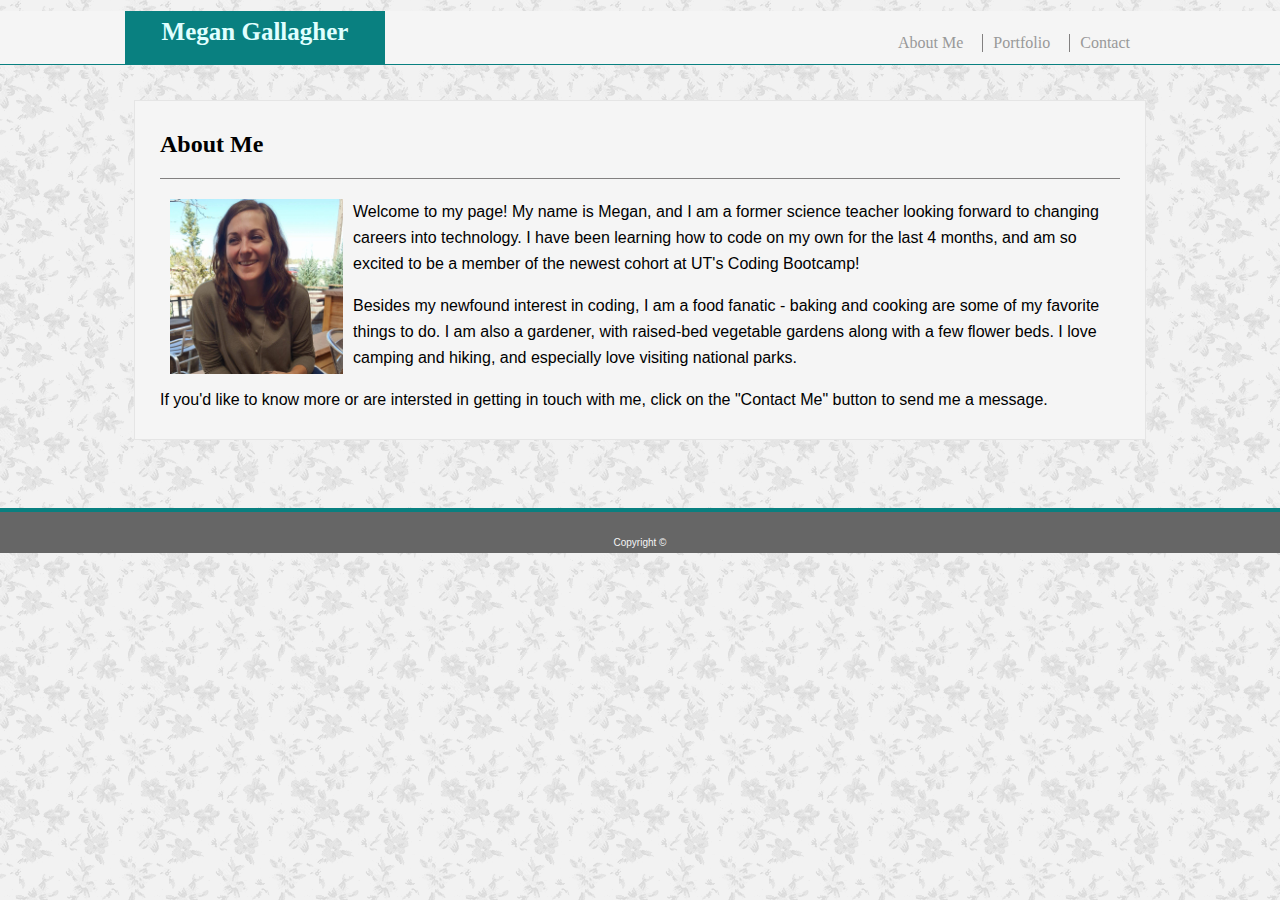
<file: index.html>
<!DOCTYPE html>
<html>

<head>
    <meta charset="utf-8" />
    <meta http-equiv="X-UA-Compatible" content="IE=edge">
    <title>Meg Gallagher</title>
    <meta name="viewport" content="width=device-width, initial-scale=1">
    <link rel="stylesheet" type="text/css" media="screen" href="style.css" />
</head>

<body>
    <header class="header">
        <div class="container">
            <a href="html-bio.html"></a>
            <nav>
                <a href='index.html' class='index'>About Me</a>
                <a href='portfolio.html' class='portfolio'>Portfolio</a>
                <a href='contact.html' class='contact'>Contact</a>
            </nav>
        </div>
    </header>
    <h1>
        <myName class=headText>Megan Gallagher</myName>
    </h1>

    </div>
    <div class="mainpara">
        <h2>About Me</h2>
        <img src="assets/images/17973758_10211774238501697_845662861226526202_o.jpg">
        <p>Welcome to my page! My name is Megan, and I am a former science teacher looking forward to changing careers into technology.
            I have been learning how to code on my own for the last 4 months, and am so excited to be a member of the newest cohort at 
            UT's Coding Bootcamp!</p>
        <p>Besides my newfound interest in coding, I am a food fanatic - baking and cooking are some of my favorite things to
            do. I am also a gardener, with raised-bed vegetable gardens along with a few flower beds. I love camping and hiking, and especially love visiting national parks.</p>
        <p>If you'd like to know more or are intersted in getting in touch with me, click on the "Contact Me" button to send me
            a message.</p>
        </div>
</body>
<br class='footer'>
<footer>
    <div class='copyright'>
        Copyright &COPY;
    </div>
</footer>

</html>
</file>
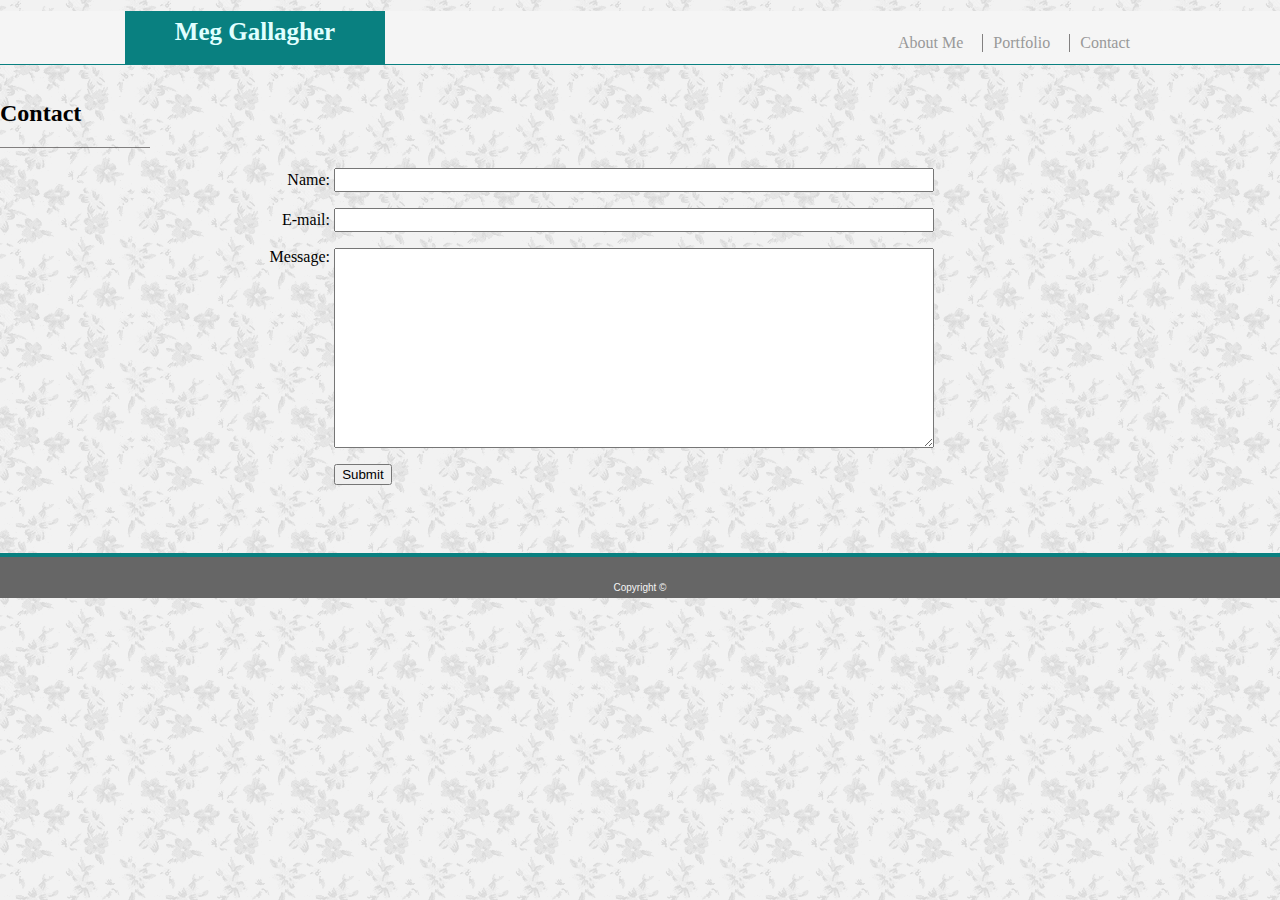
<file: contact.html>
<!DOCTYPE html>
<html>

<head>
    <meta charset="utf-8" />
    <meta http-equiv="X-UA-Compatible" content="IE=edge">
    <title>Meg Gallagher</title>
    <meta name="viewport" content="width=device-width, initial-scale=1">
    <link rel="stylesheet" type="text/css" media="screen" href="style.css" />
</head>

<body>
        <header class="header">
                <div class="container">
                    <a href="html-bio.html"></a>
                    <nav>
                        <a href='index.html'>About Me</a>
                        <a href='portfolio.html'>Portfolio</a>
                        <a href='contact.html'>Contact</a>
                    </nav>
                </div>
            </header>


            <h1>
                <myName class=headText>Meg Gallagher</myName>
            </h1>
            
        <h2 class='about'>Contact</h2>
    <form action="/my-handling-form-page" method="post">
        <div>
          <label for="name">Name:</label>
          <input type="text" id="name" name="user_name">
        </div>
        <div>
          <label for="mail">E-mail:</label>
          <input type="email" id="mail" name="user_mail">
        </div>
        <div>
          <label for="msg">Message:</label>
          <textarea id="msg" name="user_message"></textarea>
        </div>
        <div class="button">
                <button type="submit">Submit</button>
              </div>
      </form>
</body>
<br>
<footer class='footer'>
    <div class='copyright'>
    Copyright &COPY;
    </div>
</footer>

</html>
</file>
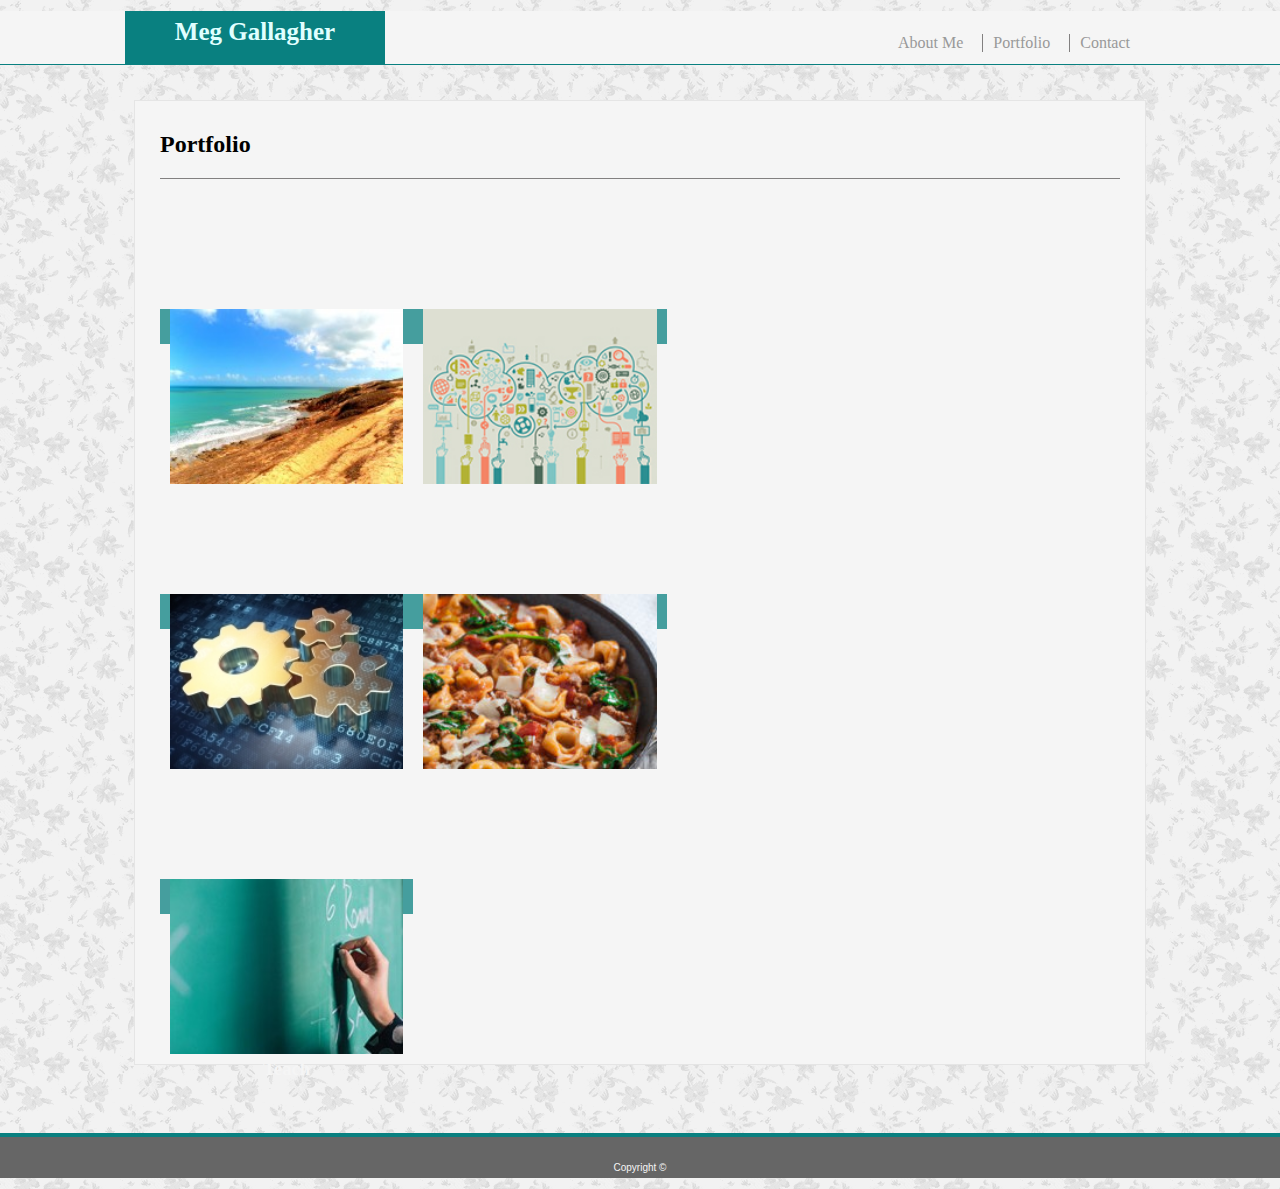
<file: portfolio.html>
<!DOCTYPE html>
<html>

<head>
    <meta charset="utf-8" />
    <meta http-equiv="X-UA-Compatible" content="IE=edge">
    <title>Meg Gallagher</title>
    <meta name="viewport" content="width=device-width, initial-scale=1">
    <link rel="stylesheet" type="text/css" media="screen" href="style.css" />
</head>

<body>
    <header class="header">
        <div class="container">
            <a href="html-bio.html"></a>
            <nav>
                <a href='index.html'>About Me</a>
                <a href='portfolio.html'>Portfolio</a>
                <a href='contact.html'>Contact</a>
            </nav>
        </div>
    </header>


    <h1>
        <myName class=headText>Meg Gallagher</myName>
    </h1>
    <div class="mainpara">
        <h2>Portfolio</h2>

        <div class='card-container'>
            <div class='card-header'>
                <div class='card-title'>
                    <img class='card-image' src='./assets/images/travel.jpg'>
                    <h3 class='card-text'>Travel</h3>
                </div>
            </div>

            <div class='card-header'>
                <div class='card-title'>
                    <img class='card-image' src='./assets/images/creative.jpg'>
                    <h3 class='card-text'>Creative</h3>
                </div>
            </div>

            <div class='card-header'>
                <div class='card-title'>
                    <img class='card-image' src='./assets/images/data.jpg'>
                    <h3 class='card-text'>Data</h3>
                </div>
            </div>

            <div class='card-header'>
                <div class='card-title'>
                    <img class='card-image' src='./assets/images/recipe.jpeg'>
                    <h3 class='card-text'>Recipe</h3>
                </div>
            </div>
            <div class='card-header'>
                <div class='card-title'>
                    <img class='card-image' src='./assets/images/teach.jpg'>
                    <h3 class='card-text'>Teach</h3>
                </div>
            </div>
        </div>
    </div>

</body>
<br>
<footer class='footer'>
    <div class='copyright'>
        Copyright &COPY;
    </div>
</footer>

</html>
</file>
<file: style.css>
/*original image, resized*/
body{
    background-image: url(./assets/images/greyfloral.png);    
    padding-top: 3px;
    padding-bottom: 3px;
    /*width: 960px;*/
    margin-left:auto;
    margin-right: auto;
}
.menu{
    float: right;
    color: whitesmoke;
    font-family: Arial, Helvetica, sans-serif;
    vertical-align: top;
    border-left: solid;
   
}
.header{
    background-color: whitesmoke;
    height: 2.1em;
    padding-top: 18px;
    padding-right: 25px;
    margin-right: 125px;
    float: right;
}
myName{
    float:left;
    width: 250px;
    color: lightcyan;
    font-size: 25px;
    background-color: rgb(9, 128, 128);
    height: 47px;
    padding-top: 7px;
    padding-left: 5px;
    padding-right: 5px;
    margin-left: 125px;
    text-align: center;
}
.headText{
    vertical-align: bottom;
}

.about{
    width: 150px;
}
.mainpara{
    background-color: whitesmoke;
    padding-left: 25px;
    padding-right: 25px;
    padding-top: 10px;
    padding-bottom: 10px;
    border: 1px solid rgba(227, 227, 227, 0.884);
    width: 960px;
    margin-left: auto;
    margin-right: auto;
}
img{
    height: 175px;
    width: auto;
    float: left;
    padding-left: 10px;
    padding-right: 10px;
}
 
p{
    font-family: Arial, Helvetica, sans-serif;
    line-height: 26px;
}
h1, h2, h3{
    font-family: Georgia, 'Times New Roman', Times, serif;
}
h1{
  margin-top: 0px;
  margin-bottom: 35px;
  height: 53px; 
  background-color: whitesmoke;
  border-bottom: 1px solid rgb(9, 128, 128);
}
h2{
    border-bottom: 1px solid #3b37379d;
    padding-bottom: 20px;
}

/*removed bullet points below*/
nav a {
    display: inline-block;
    padding-left: 10px;
    margin-left:  15px;
    margin-top: 5px;
    /* line-height:  18px; */
    color: #999;
    text-decoration:  none;
    border-left: 1px solid #3b37379d;
}
nav a:first-child{
        border-left: none;
}
nav a:visited { 
    text-decoration: none; color:#000; 
    }
nav a:hover { 
    text-decoration: none; color:#000; background-color: rgba(9, 128, 128,.5); 
    height: 20px;
    padding-right: 5px;
    padding-left: 5px;
    padding-top: 5px;
    padding-bottom: 5px;
    }
/*Form*/
form{
    margin: 0 auto;
    width: 800px;
}
/*creates padding between input fields*/
form div + div{
    margin-top: 1em;
}
/*ensures all albels have same size/alignment */
label{
    display: inline-block;
    width: 90px;
    text-align: right;
}
/*all text fields have same font settings*/
input, textarea{
    font: 1em sans-serif;
    width: 600px;
    box-sizing:border-box;
}
/*aligned text fields with labels*/
textarea{
    vertical-align: top;
    height: 200px;
}
/*aligned links horizontally*/
.button {
    /*position button to the same position of text fields*/
    padding-left: 87.5px; /* same size as the label elements */
  }

  button{
      margin-left: .5em;
  }

  .copyright{
    background-color: rgb(102,102,102);
    border-top: 4px solid rgb(9, 128, 128);
    padding-top: 25px;
    padding-bottom: 5px;
    text-align: center;
    color: whitesmoke;
    font-family: arial;
    font-size: 10px;
    margin-top: 50px;
  }
  footer{
      margin: 0 auto;
  }
/* holds all cards */
.card-container{
    display: flex;
    flex-direction: row;
    flex-wrap: wrap;
    justify-content: flex-start;
    align-content: flex-start;
    align-items: flex-start;
    width: 600px;
}
/* spacing between cards */
.card{
    /* border: 2px solid black; */
    padding-top: 8px;
padding-bottom: 8px;
}
/* banner across card */
.card-title{
    background-color: rgba(9, 128, 128, .75);
    color: whitesmoke;
    height: 35px;
    position: relative;
    margin-top: 110px;
    line-height: 30px;
}
/* text within card banner */
.card-text{
text-align: center;
}
/* images of cards 1-5 */
.header1{
    background-color: rgb(9, 128, 128);
    background-image: url(./assets/images/travel.jpg);
    height: 150px;
    width: 200px;
    position:relative;
    margin: 15px;
}
.header2{
    background-image: url(./assets/images/creative.jpg);
    height: 150px;
    width: 200px;
    position:relative;
    margin: 15px;
}
.header3{
    background-image: url(./assets/images/data.jpg);
    height: 150px;
    width: 200px;
    position:relative;
    margin: 15px;
}
.header4{
    background-image: url(./assets/images/recipe.jpeg);
    height: 150px;
    width: 200px;
    position:relative;
    margin: 15px;
}
.header5{
    background-image: url(./assets/images/teach.jpg);
    height: 150px;
    width: 200px;
    position:relative;
    margin: 15px;
}
/* rounds edge of border */
.card:hover{
    border-radius: 15px;
    border: .5px solid rgb(9, 128, 128);
}
h4{
    font-family: 'Varela Round', sans-serif;
    font-weight: lighter;
}
</file>
